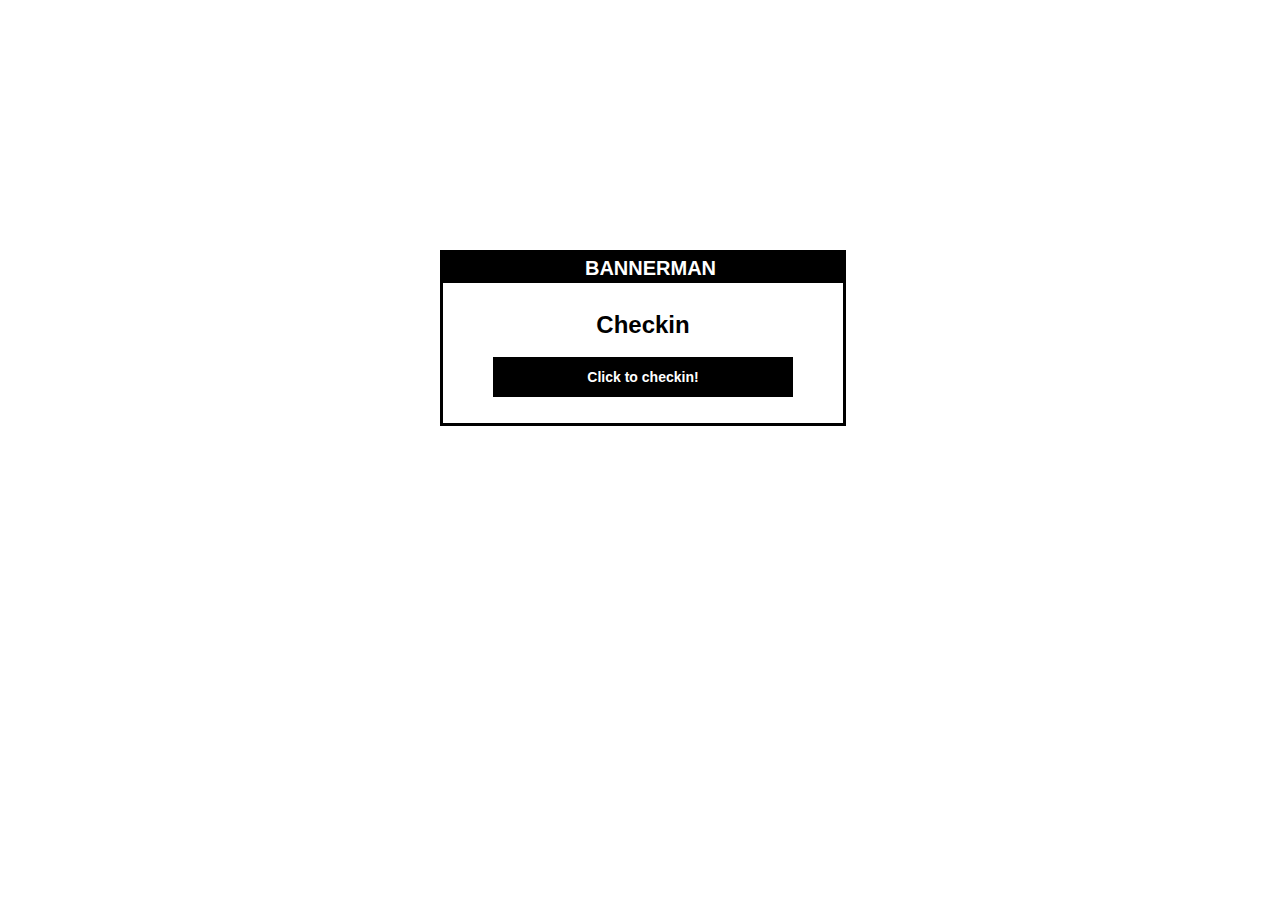
<file: myProject/index.html>
<!DOCTYPE html>
<html>
	<head>
		<title>q1</title>
		<meta http-equiv="Content-Type" content="text/html;charset=uft-8" >
		<link href="stylesheets/screen.css" media="screen, projection" rel="stylesheet" type="text/css"/>
		<link href="stylesheets/print.css" media="print" rel="stylesheet" type="text/css"/>
		<!--[if IE]>
			<link href="/stylesheets/ie.css" media="screen, projection" rel="stylesheet" type="text/css"/>
		<![endif]-->
	</head>

	<body>
		<div id="container">
			<div id="header">BANNERMAN</div>
			<div id="content">
				<div id="checkin">Checkin</div>
				<div class="sec">
					<div id="card1" class="card" onclick="getLocation()">
						<div class="front">Click to checkin!</div>
							<div class="back" id="location"></div>
					</div>
				</div>
			</div>
		</div>

		<script>
			let btn = document.getElementById("card1");
			let loc = document.getElementById("location");
			let c = 0;
			
			function getLocation(){
				geolocation().then(function(){
					flip();
				});
			}
			
			function flip(){
				if (c++ % 2 == 0) {
			        btn.classList.add('flip');
			    } else {
			        btn.classList.remove('flip');
			    }
			}

			function geolocation(){
				return new Promise(function( resolve, reject ){
					if (navigator.geolocation) {
				        resolve(navigator.geolocation.getCurrentPosition(showPosition));
				    } else {
				    	let error = new Error("Geolocation is not supported by this browser.");
				        reject(error);
				    }
				});
			}

			function showPosition(position) {
			    loc.innerHTML = `Well done!<br />lat: ${position.coords.latitude}, lon: ${position.coords.longitude}`; 
			}
		</script>
	</body>
</html>
</file>
<file: myProject/stylesheets/screen.css>
/* Welcome to Compass.
 * In this file you should write your main styles. (or centralize your imports)
 * Import this file using the following HTML or equivalent:
 * <link href="/stylesheets/screen.css" media="screen, projection" rel="stylesheet" type="text/css" /> */
/* line 5, C:/Ruby22/lib/ruby/gems/2.2.0/gems/compass-core-1.0.3/stylesheets/compass/reset/_utilities.scss */
html, body, div, span, applet, object, iframe,
h1, h2, h3, h4, h5, h6, p, blockquote, pre,
a, abbr, acronym, address, big, cite, code,
del, dfn, em, img, ins, kbd, q, s, samp,
small, strike, strong, sub, sup, tt, var,
b, u, i, center,
dl, dt, dd, ol, ul, li,
fieldset, form, label, legend,
table, caption, tbody, tfoot, thead, tr, th, td,
article, aside, canvas, details, embed,
figure, figcaption, footer, header, hgroup,
menu, nav, output, ruby, section, summary,
time, mark, audio, video {
  margin: 0;
  padding: 0;
  border: 0;
  font: inherit;
  font-size: 100%;
  vertical-align: baseline;
}

/* line 22, C:/Ruby22/lib/ruby/gems/2.2.0/gems/compass-core-1.0.3/stylesheets/compass/reset/_utilities.scss */
html {
  line-height: 1;
}

/* line 24, C:/Ruby22/lib/ruby/gems/2.2.0/gems/compass-core-1.0.3/stylesheets/compass/reset/_utilities.scss */
ol, ul {
  list-style: none;
}

/* line 26, C:/Ruby22/lib/ruby/gems/2.2.0/gems/compass-core-1.0.3/stylesheets/compass/reset/_utilities.scss */
table {
  border-collapse: collapse;
  border-spacing: 0;
}

/* line 28, C:/Ruby22/lib/ruby/gems/2.2.0/gems/compass-core-1.0.3/stylesheets/compass/reset/_utilities.scss */
caption, th, td {
  text-align: left;
  font-weight: normal;
  vertical-align: middle;
}

/* line 30, C:/Ruby22/lib/ruby/gems/2.2.0/gems/compass-core-1.0.3/stylesheets/compass/reset/_utilities.scss */
q, blockquote {
  quotes: none;
}
/* line 103, C:/Ruby22/lib/ruby/gems/2.2.0/gems/compass-core-1.0.3/stylesheets/compass/reset/_utilities.scss */
q:before, q:after, blockquote:before, blockquote:after {
  content: "";
  content: none;
}

/* line 32, C:/Ruby22/lib/ruby/gems/2.2.0/gems/compass-core-1.0.3/stylesheets/compass/reset/_utilities.scss */
a img {
  border: none;
}

/* line 116, C:/Ruby22/lib/ruby/gems/2.2.0/gems/compass-core-1.0.3/stylesheets/compass/reset/_utilities.scss */
article, aside, details, figcaption, figure, footer, header, hgroup, main, menu, nav, section, summary {
  display: block;
}

/* line 14, ../sass/screen.scss */
body {
  font-family: Arial;
  text-align: center;
}

/* line 19, ../sass/screen.scss */
#container {
  position: absolute;
  left: 50%;
  top: 50%;
  width: 400px;
  height: 170px;
  margin-left: -200px;
  margin-top: -200px;
  border: 3px solid black;
  /* text-align: left; */
}

/* line 31, ../sass/screen.scss */
#header {
  width: 385px !important;
  width: 400px;
  height: 30px;
  line-height: 30px;
  overflow: hidden;
  color: white;
  font-weight: 900;
  font-size: 20px;
  padding-left: 15px;
  background: black;
  float: left;
}

/* line 48, ../sass/screen.scss */
#content {
  padding: 0;
  width: 400px;
  float: left;
}

/* line 55, ../sass/screen.scss */
#checkin {
  font-size: 24px;
  font-weight: 900;
  margin-top: 30px;
}

/* line 63, ../sass/screen.scss */
.card {
  width: 100%;
  height: 100%;
  position: absolute;
  border: none;
  -webkit-transition: -webkit-transform 1s;
  -moz-transition: -moz-transform 1s;
  -o-transition: -o-transform 1s;
  transition: transform 1s;
  -webkit-transform-style: preserve-3d;
  -moz-transform-style: preserve-3d;
  -o-transform-style: preserve-3d;
  transform-style: preserve-3d;
  -webkit-transform-origin: 50% 50%;
  transform-origin: 50% 50%;
  cursor: pointer;
}
/* line 80, ../sass/screen.scss */
.card div {
  display: block;
  height: 100%;
  width: 100%;
  position: absolute;
  color: white;
  font-size: 14px;
  font-weight: 600;
  -webkit-backface-visibility: hidden;
  -moz-backface-visibility: hidden;
  -o-backface-visibility: hidden;
  backface-visibility: hidden;
}
/* line 97, ../sass/screen.scss */
.card .front {
  background-color: black;
  line-height: 40px;
}
/* line 102, ../sass/screen.scss */
.card .back {
  background-color: red;
  line-height: 20px;
  -webkit-transform: rotateX(180deg);
  -moz-transform: rotateX(180deg);
  -o-transform: rotateX(180deg);
  transform: rotateX(180deg);
}

/* line 112, ../sass/screen.scss */
.sec {
  width: 300px;
  height: 40px;
  position: relative;
  margin-top: 20px;
  margin-left: 50px;
}

/* line 120, ../sass/screen.scss */
.flip {
  -webkit-transform: rotateX(180deg);
  -moz-transform: rotateX(180deg);
  -o-transform: rotateX(180deg);
  transform: rotateX(180deg);
}
</file>
<file: myProject/stylesheets/print.css>
/* Welcome to Compass. Use this file to define print styles.
 * Import this file using the following HTML or equivalent:
 * <link href="/stylesheets/print.css" media="print" rel="stylesheet" type="text/css" /> */
</file>
